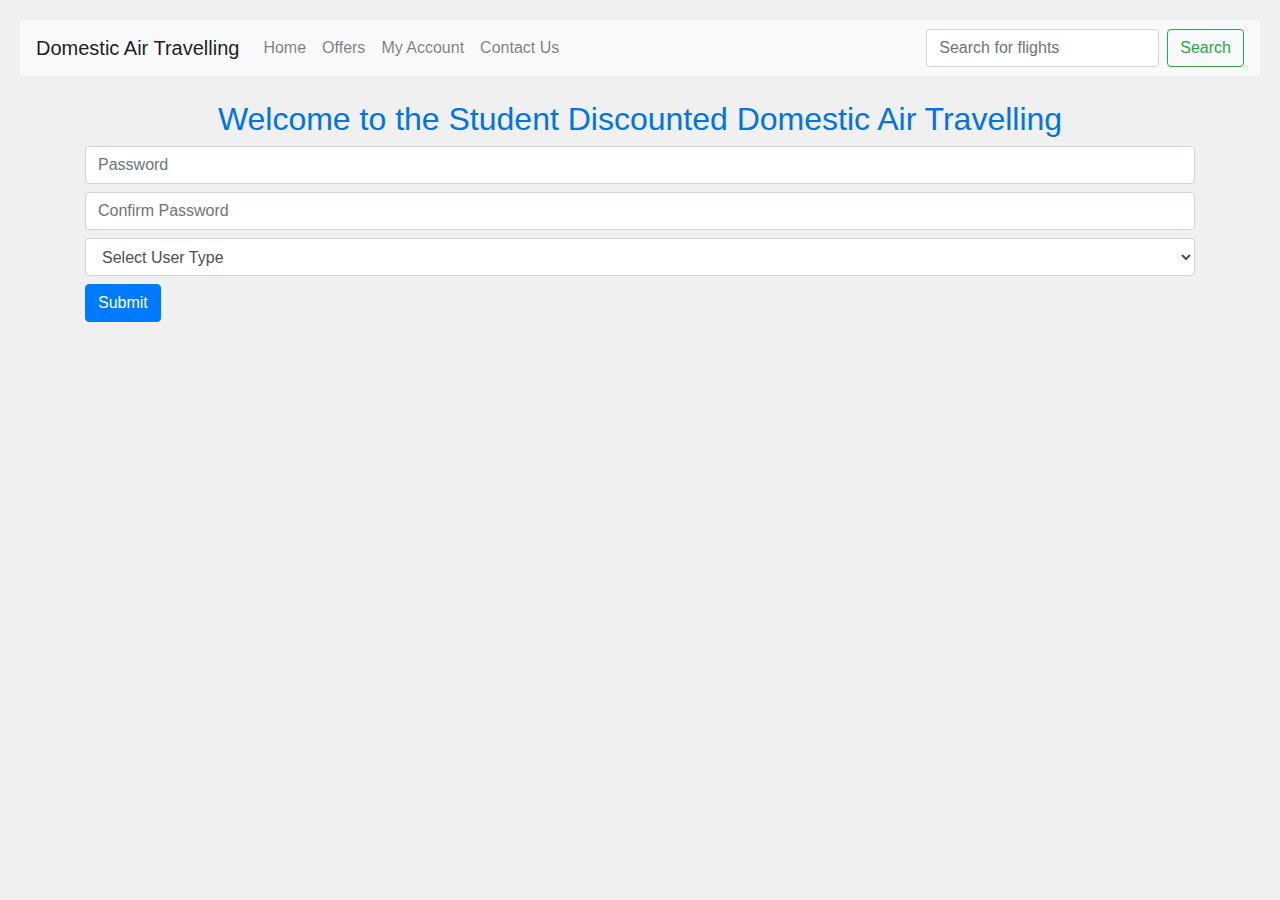
<file: index.html>
<!DOCTYPE html>
<html lang="en">
<head>
    <meta charset="UTF-8">
    <meta name="viewport" content="width=device-width, initial-scale=1.0">
    <title>Student Air Travel Portal</title>
    <!-- Link to Bootstrap CSS for styling and responsive design -->
    <link href="https://maxcdn.bootstrapcdn.com/bootstrap/4.5.2/css/bootstrap.min.css" rel="stylesheet">
    <!-- Link to custom CSS file for additional styles -->
    <link rel="stylesheet" href="../css/styles.css">
</head>
<body>
    <!-- Navigation bar using Bootstrap classes for responsiveness -->
    <nav class="navbar navbar-expand-lg navbar-light bg-light">
        <a class="navbar-brand" href="#">Domestic Air Travelling</a>
        <button class="navbar-toggler" type="button" data-toggle="collapse" data-target="#navbarNav">
            <span class="navbar-toggler-icon"></span>
        </button>
        <div class="collapse navbar-collapse" id="navbarNav">
            <!-- Navigation links for different sections of the website -->
            <ul class="navbar-nav mr-auto">
                <li class="nav-item"><a class="nav-link" href="#">Home</a></li>
                <li class="nav-item"><a class="nav-link" href="#">Offers</a></li>
                <li class="nav-item"><a class="nav-link" href="#">My Account</a></li>
                <li class="nav-item"><a class="nav-link" href="#">Contact Us</a></li>
            </ul>
            <!-- Search bar positioned on the right side of the navigation bar -->
            <form class="form-inline my-2 my-lg-0">
                <input class="form-control mr-sm-2" type="search" placeholder="Search for flights" aria-label="Search">
                <button class="btn btn-outline-success my-2 my-sm-0" type="submit">Search</button>
            </form>
        </div>
    </nav>

    <!-- Main content section with welcome message and form -->
    <section class="container mt-4">
        <h1>Welcome to the Student Discounted Domestic Air Travelling</h1>

        <!-- Form for password and confirm password fields -->
        <form>
            <input type="password" id="password" placeholder="Password" class="form-control mb-2">
            <input type="password" id="confirmPassword" placeholder="Confirm Password" class="form-control mb-2">
            <div id="passwordMessage" class="text-danger mb-2" style="display: none;"></div>

            <!-- Dropdown menu for selecting between roles -->
            <select id="userType" class="form-control mb-2">
                <option value="">Select User Type</option>
                <option value="student">Student</option>
                <option value="travelAgent">Travel Agent</option>
                <option value="salesTeam">Sales Team</option>
                <option value="moderator">Moderator</option>
                <option value="administrator">Administrator</option>
            </select>

            <button type="button" id="submitForm" class="btn btn-primary">Submit</button>
        </form>

        <!-- Placeholder sections that will appear based on the user's selection -->
        <div id="studentSection" class="mt-4" style="display: none;">
            <h2>Student Offers</h2>
            <p>This page will display flight offers for students.</p>
            <p>It will also provide options for profile settings, checking booking history, and viewing saved offers.</p>
        </div>

        <div id="travelAgentSection" class="mt-4" style="display: none;">
            <h2>Travel Agent Dashboard</h2>
            <p>This page will allow travel agents to add reduced airline deals and promotions on their website.</p>
            <form>
                <textarea id="adDetails" class="form-control mb-2" placeholder="Enter details of the flight offer..."></textarea>
                <button type="button" class="btn btn-primary">Submit Deal</button>
            </form>
        </div>

        <div id="salesTeamSection" class="mt-4" style="display: none;">
            <h2>Sales Team Dashboard</h2>
            <p>Sales team members can create and submit advertisements for approval here.</p>
        </div>

        <div id="moderatorSection" class="mt-4" style="display: none;">
            <h2>Moderator Dashboard</h2>
            <p>Moderators can approve or reject advertisements before they are published.</p>
        </div>

        <div id="adminSection" class="mt-4" style="display: none;">
            <h2>Administrator Dashboard</h2>
            <p>Administrators manage the platform, user accounts and generate reports here.</p>
        </div>
    </section>

    <!-- Include jQuery and Bootstrap JavaScript for interactivity and responsive elements -->
    <script src="https://code.jquery.com/jquery-3.6.0.min.js"></script>
    <script src="https://maxcdn.bootstrapcdn.com/bootstrap/4.5.2/js/bootstrap.min.js"></script>
    <!-- JavaScript for showing/hiding sections based on user type selection -->
    <script>
        $(document).ready(function() {
            $('#userType').change(function() {
                const selectedUser = $(this).val();
                
                // Hide all sections initially
                $('#studentSection, #travelAgentSection, #salesTeamSection, #moderatorSection, #adminSection').hide();

                // Show the selected section
                if (selectedUser === 'student') {
                    $('#studentSection').show();
                } else if (selectedUser === 'travelAgent') {
                    $('#travelAgentSection').show();
                } else if (selectedUser === 'salesTeam') {
                    $('#salesTeamSection').show();
                } else if (selectedUser === 'moderator') {
                    $('#moderatorSection').show();
                } else if (selectedUser === 'administrator') {
                    $('#adminSection').show();
                }
            });

            // Password validation
            $('#submitForm').click(function() {
                const password = $('#password').val();
                const confirmPassword = $('#confirmPassword').val();
                const message = $('#passwordMessage');

                // Check if passwords match
                if (password !== confirmPassword) {
                    message.text('Passwords do not match. Please try again.').css('color', 'red').show();
                } else {
                    message.text('Passwords match.').css('color', 'green').show();
                }
            });
        });
    </script>
</body>
</html>
</file>
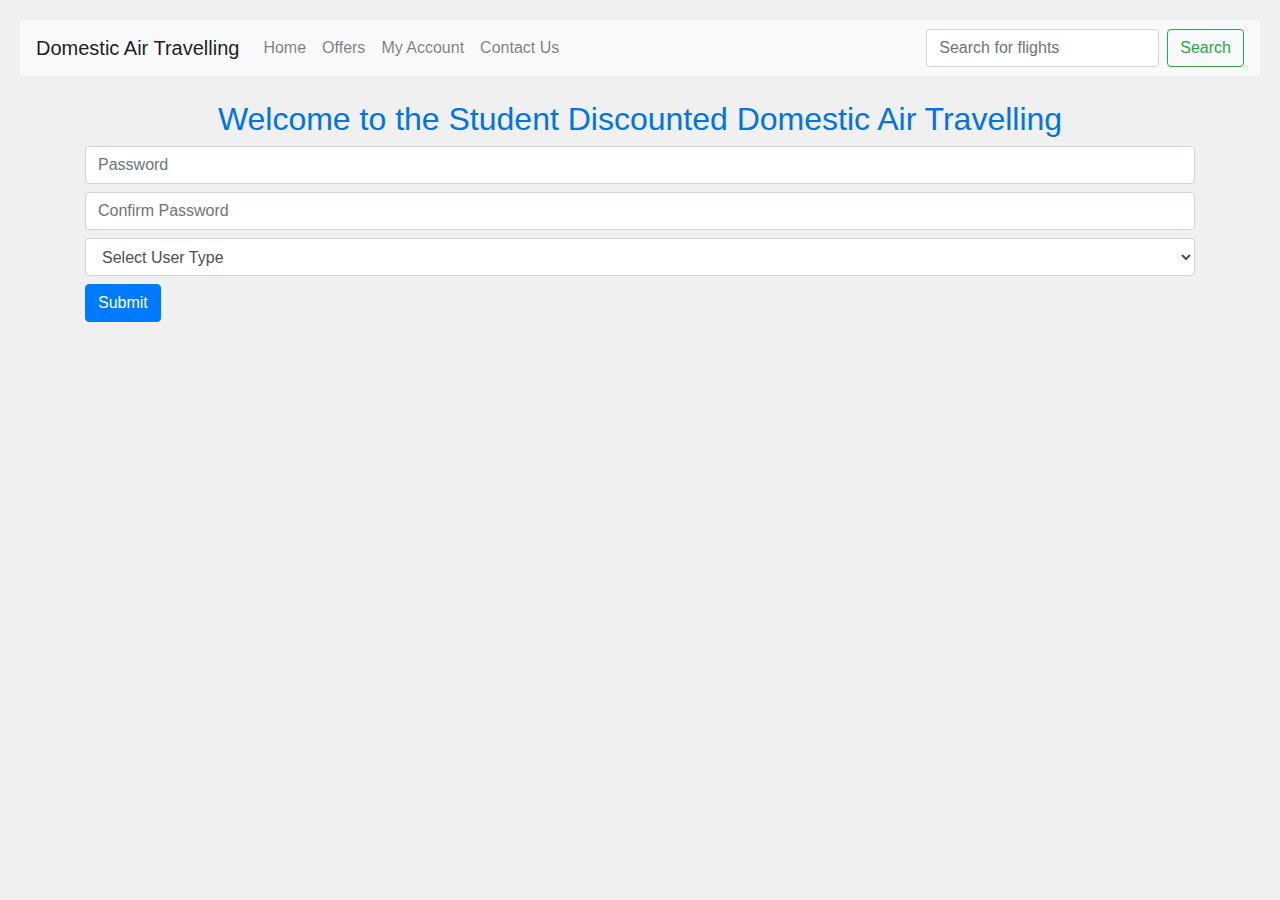
<file: html/index.html>
<!DOCTYPE html>
<html lang="en">
<head>
    <meta charset="UTF-8">
    <meta name="viewport" content="width=device-width, initial-scale=1.0">
    <title>Student Air Travel Portal</title>
    <!-- Link to Bootstrap CSS for styling and responsive design -->
    <link href="https://maxcdn.bootstrapcdn.com/bootstrap/4.5.2/css/bootstrap.min.css" rel="stylesheet">
    <!-- Link to custom CSS file for additional styles -->
    <link rel="stylesheet" href="../css/styles.css">
</head>
<body>
    <!-- Navigation bar using Bootstrap classes for responsiveness -->
    <nav class="navbar navbar-expand-lg navbar-light bg-light">
        <a class="navbar-brand" href="#">Domestic Air Travelling</a>
        <button class="navbar-toggler" type="button" data-toggle="collapse" data-target="#navbarNav">
            <span class="navbar-toggler-icon"></span>
        </button>
        <div class="collapse navbar-collapse" id="navbarNav">
            <!-- Navigation links for different sections of the website -->
            <ul class="navbar-nav mr-auto">
                <li class="nav-item"><a class="nav-link" href="#">Home</a></li>
                <li class="nav-item"><a class="nav-link" href="#">Offers</a></li>
                <li class="nav-item"><a class="nav-link" href="#">My Account</a></li>
                <li class="nav-item"><a class="nav-link" href="#">Contact Us</a></li>
            </ul>
            <!-- Search bar positioned on the right side of the navigation bar -->
            <form class="form-inline my-2 my-lg-0">
                <input class="form-control mr-sm-2" type="search" placeholder="Search for flights" aria-label="Search">
                <button class="btn btn-outline-success my-2 my-sm-0" type="submit">Search</button>
            </form>
        </div>
    </nav>

    <!-- Main content section with welcome message and form -->
    <section class="container mt-4">
        <h1>Welcome to the Student Discounted Domestic Air Travelling</h1>

        <!-- Form for password and confirm password fields -->
        <form>
            <input type="password" id="password" placeholder="Password" class="form-control mb-2">
            <input type="password" id="confirmPassword" placeholder="Confirm Password" class="form-control mb-2">
            <div id="passwordMessage" class="text-danger mb-2" style="display: none;"></div>

            <!-- Dropdown menu for selecting between roles -->
            <select id="userType" class="form-control mb-2">
                <option value="">Select User Type</option>
                <option value="student">Student</option>
                <option value="travelAgent">Travel Agent</option>
                <option value="salesTeam">Sales Team</option>
                <option value="moderator">Moderator</option>
                <option value="administrator">Administrator</option>
            </select>

            <button type="button" id="submitForm" class="btn btn-primary">Submit</button>
        </form>

        <!-- Placeholder sections that will appear based on the user's selection -->
        <div id="studentSection" class="mt-4" style="display: none;">
            <h2>Student Offers</h2>
            <p>This page will display flight offers for students.</p>
            <p>It will also provide options for profile settings, checking booking history and viewing saved offers.</p>
        </div>

        <div id="travelAgentSection" class="mt-4" style="display: none;">
            <h2>Travel Agent Dashboard</h2>
            <p>This page will allow travel agents to add reduced airline deals and promotions on their website.</p>
            <form>
                <textarea id="adDetails" class="form-control mb-2" placeholder="Enter details of the flight offer..."></textarea>
                <button type="button" class="btn btn-primary">Submit Deal</button>
            </form>
        </div>

        <div id="salesTeamSection" class="mt-4" style="display: none;">
            <h2>Sales Team Dashboard</h2>
            <p>Sales team members can create and submit advertisements for approval here.</p>
        </div>

        <div id="moderatorSection" class="mt-4" style="display: none;">
            <h2>Moderator Dashboard</h2>
            <p>Moderators can approve or reject advertisements before they are published.</p>
        </div>

        <div id="adminSection" class="mt-4" style="display: none;">
            <h2>Administrator Dashboard</h2>
            <p>Administrators manage the platform and generate reports here.</p>
        </div>
    </section>

    <!-- Include jQuery and Bootstrap JavaScript for interactivity and responsive elements -->
    <script src="https://code.jquery.com/jquery-3.6.0.min.js"></script>
    <script src="https://maxcdn.bootstrapcdn.com/bootstrap/4.5.2/js/bootstrap.min.js"></script>
    <!-- JavaScript for showing/hiding sections based on user type selection -->
    <script>
        $(document).ready(function() {
            $('#userType').change(function() {
                const selectedUser = $(this).val();
                
                // Hide all sections initially
                $('#studentSection, #travelAgentSection, #salesTeamSection, #moderatorSection, #adminSection').hide();

                // Show the selected section
                if (selectedUser === 'student') {
                    $('#studentSection').show();
                } else if (selectedUser === 'travelAgent') {
                    $('#travelAgentSection').show();
                } else if (selectedUser === 'salesTeam') {
                    $('#salesTeamSection').show();
                } else if (selectedUser === 'moderator') {
                    $('#moderatorSection').show();
                } else if (selectedUser === 'administrator') {
                    $('#adminSection').show();
                }
            });

            // Password validation
            $('#submitForm').click(function() {
                const password = $('#password').val();
                const confirmPassword = $('#confirmPassword').val();
                const message = $('#passwordMessage');

                // Check if passwords match
                if (password !== confirmPassword) {
                    message.text('Passwords do not match. Please try again.').css('color', 'red').show();
                } else {
                    message.text('Passwords match.').css('color', 'green').show();
                }
            });
        });
    </script>
</body>
</html>
</file>
<file: css/styles.css>
body {
    font-family: Arial, sans-serif;
    background-color: #f0f0f0;
    margin: 0;
    padding: 20px;
}

h1 {
    color: #0073e6;
    font-size: 2em;
    text-align: center;
}

p {
    color: #333;
    font-size: 18px;
    text-align: center;
}
</file>
